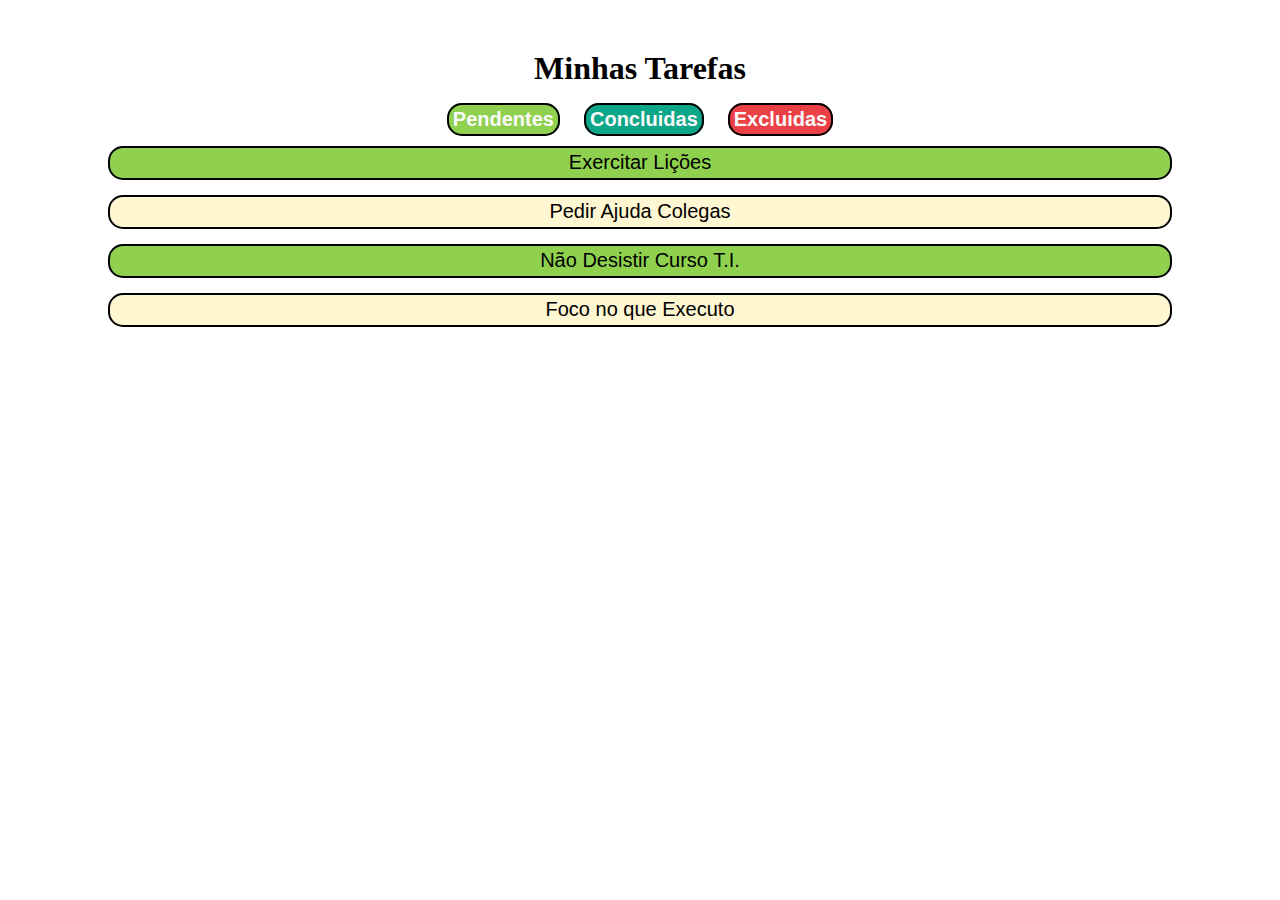
<file: index.html>
<!DOCTYPE html>
<html lang="en">
<head>
    <meta charset="UTF-8">
    <meta http-equiv="X-UA-Compatible" content="IE=edge">
    <meta name="viewport" content="width=device-width, initial-scale=1.0">
    <title>Documentos</title>
    <link rel="stylesheet" href="estilos.css">
</head>
<body>
   <header><h1>Minhas Tarefas</h1></header>
     
        <nav>
            <a class="pendentes" href=https://pt.wikipedia.org/wiki/Tecnologia_da_informa%C3%A7%C3%A3o>Pendentes</a>
            <a class="concluidas" href="https://pt.wikipedia.org/wiki/Filho#:~:text=Filho%20(do%20latim%3A%20filius),um%20certo%20grau%20de%20intimidade.">Concluidas</a>
            <a class="excluidas" href="https://pt.wikipedia.org/wiki/Sedentarismo">Excluidas</a>
        </nav>
        
        <p>Exercitar Lições</p>
        <p>Pedir Ajuda Colegas</p>
        <p>Não Desistir Curso T.I.</p>
        <p>Foco no que Executo</p>
   
</body>
</html>
</file>
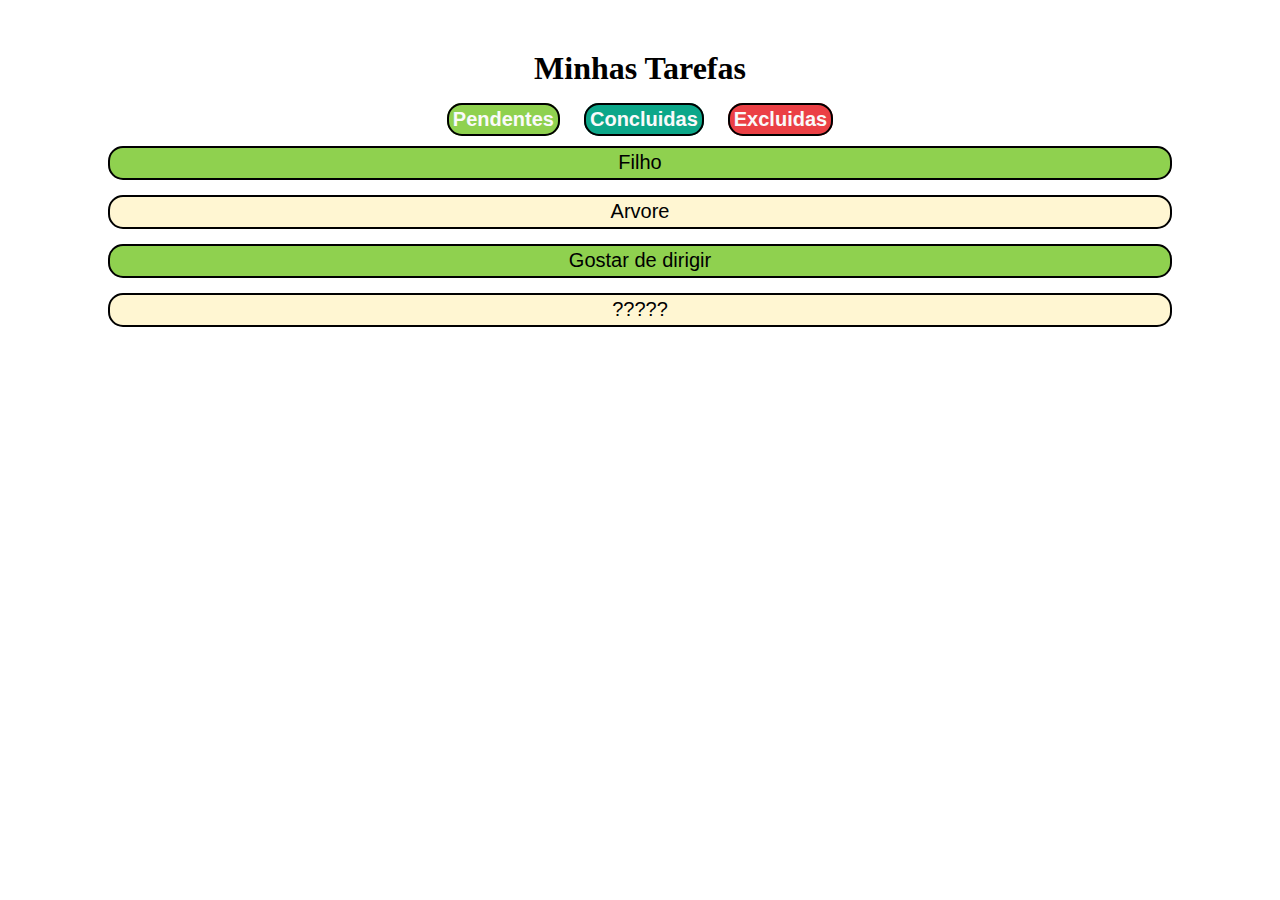
<file: concluidas.html>
<!DOCTYPE html>
<html lang="en">
<head>
    <meta charset="UTF-8">
    <meta http-equiv="X-UA-Compatible" content="IE=edge">
    <meta name="viewport" content="width=device-width, initial-scale=1.0">
    <title>Documentos</title>
    <link rel="stylesheet" href="estilos.css">
</head>
<body>
   <header><h1>Minhas Tarefas</h1></header>
     
        <nav>
            <a class="pendentes" href="/pendentes.html">Pendentes</a>
            <a class="concluidas" href="/"class="ativa">Concluidas</a>
            <a class="excluidas" href="/excluidas.html">Excluidas</a>
        </nav>
        
        <p>Filho</p>
        <p>Arvore</p>
        <p>Gostar de dirigir</p>
        <p>?????</p>
   
</body>
</html>
</file>
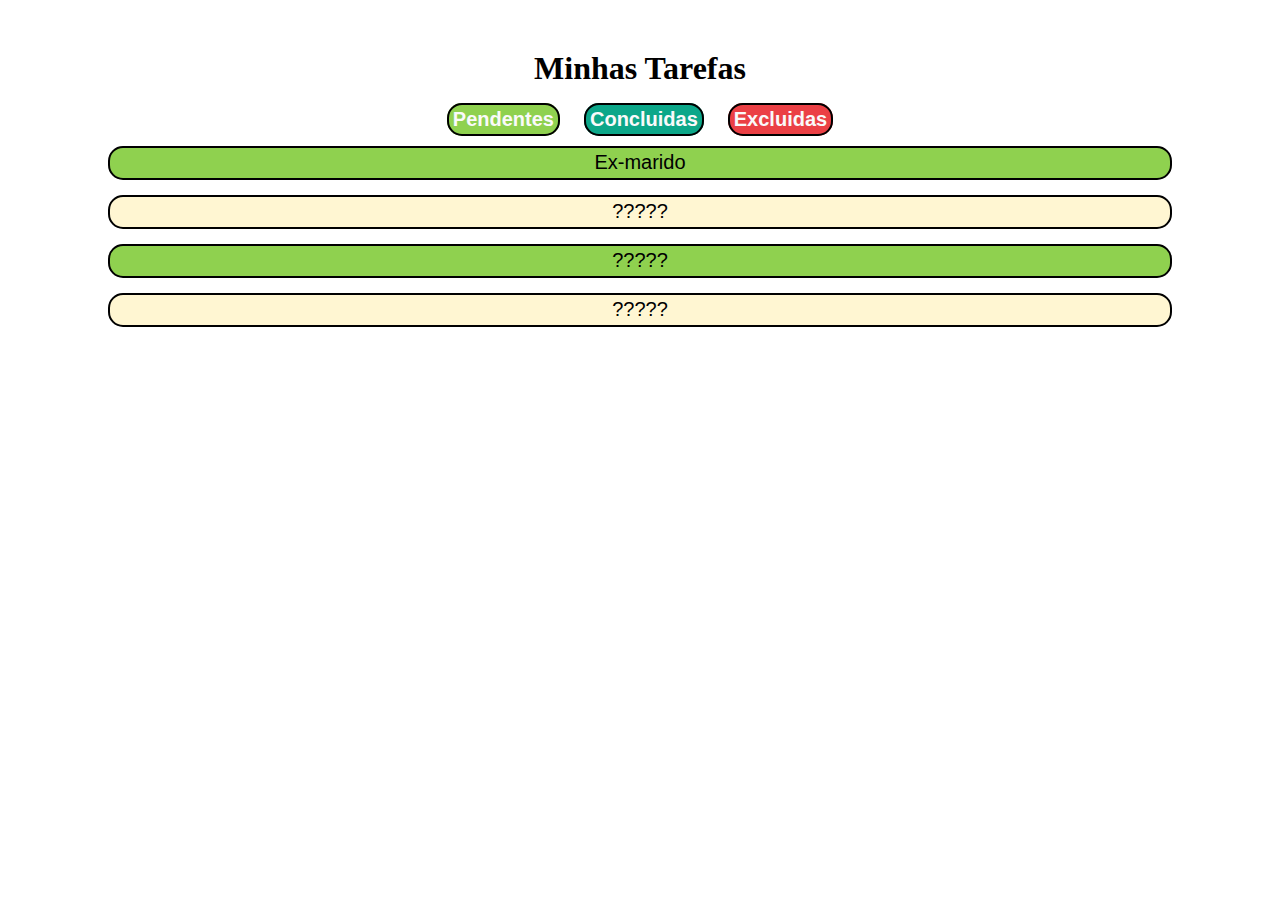
<file: excluidas.html>
<!DOCTYPE html>
<html lang="en">
<head>
    <meta charset="UTF-8">
    <meta http-equiv="X-UA-Compatible" content="IE=edge">
    <meta name="viewport" content="width=device-width, initial-scale=1.0">
    <title>Documentos</title>
    <link rel="stylesheet" href="estilos.css">
</head>
<body>
   <header><h1>Minhas Tarefas</h1></header>
     
        <nav>
            <a class="pendentes" href="/pendentes.html">Pendentes</a>
            <a class="concluidas" href="/concluidas.html">Concluidas</a>
            <a class="excluidas" href="/"class="ativa">Excluidas</a>
        </nav>
        
        <p>Ex-marido</p>
        <p>?????</p>
        <p>?????</p>
        <p>?????</p>
   
</body>
</html>
</file>
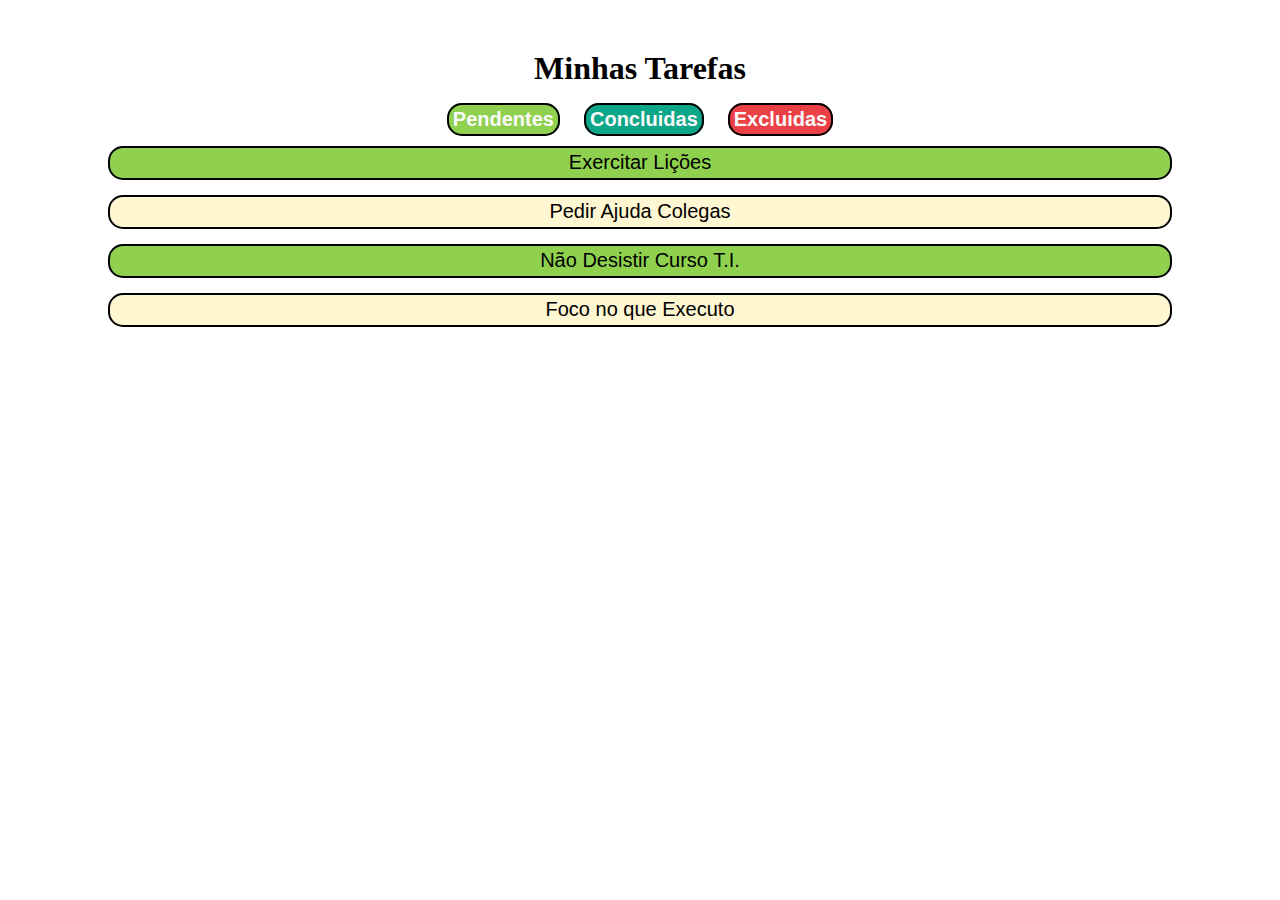
<file: pendentes.html>
<!DOCTYPE html>
<html lang="en">
<head>
    <meta charset="UTF-8">
    <meta http-equiv="X-UA-Compatible" content="IE=edge">
    <meta name="viewport" content="width=device-width, initial-scale=1.0">
    <title>Documentos</title>
    <link rel="stylesheet" href="estilos.css">
</head>
<body>
   <header><h1>Minhas Tarefas</h1></header>
     
        <nav>
            <a class="pendentes" href="/"class="ativa">Pendentes</a>
            <a class="concluidas" href="/concluidas.html">Concluidas</a>
            <a class="excluidas" href="/excluidas.html">Excluidas</a>
        </nav>
        
        <p>Exercitar Lições</p>
        <p>Pedir Ajuda Colegas</p>
        <p>Não Desistir Curso T.I.</p>
        <p>Foco no que Executo</p>
   
</body>
</html>
</file>
<file: estilos.css>
body {
    font-family: 'Times New Roman';
    color: black;
    text-align: center;
    margin-block: 50px;
}
.pendentes {
    font-family: sans-serif;
  background: #8fd14f;
  color: rgb(250, 250, 250);
  font-size: 20px;
  border-style: solid;
  text-align: center;
  border-collapse: collapse;
  border-radius: 15px;
  padding: 3px 4px 4px 4px;
  text-decoration: none;
  border: 2px solid black;
  margin: 10px;
  font-weight: bold;
}
.concluidas {
    font-family: sans-serif;
    background: #0ca789;
    color: rgb(250, 250, 250);
    font-size: 20px;
    border-style: solid;
    text-align: center;
    border-collapse: collapse;
    border-radius: 15px;
    padding: 3px 4px 4px 4px;
    text-decoration: none;
    border: 2px solid black;
    margin: 10px; 
    font-weight: bold; 
}
.excluidas {
    font-family: sans-serif;
    background: #eb4045;
    color: rgb(250, 250, 250);
    font-size: 20px;
    border-style: solid;
    text-align: center;
    border-collapse: collapse;
    border-radius: 15px;
    padding: 3px 4px 4px 4px;
    text-decoration: none;
    border: 2px solid black;
    margin: 10px;  
    font-weight: bold; 
}

p {
    font-family: sans-serif;
    list-style: none;
    background: rgb(250, 250, 250);
    color: black;
    font-size: 20px;
    border-style: solid;
    text-align: center;
    border-collapse: collapse;
    border-radius: 15px;
    padding: 3px 4px 4px 4px;
    text-decoration: none;
    border: 2px solid black;
    margin: 15px;
    margin-left: 100px; 
    margin-right: 100px;      
}

p:hover {
    transform: scale(1.1);
    font-weight: bold;
  }

p:nth-child(odd){
	background:#8fd14f;
    
}
p:nth-child(even){
	background:#fff6d2;
}
</file>
